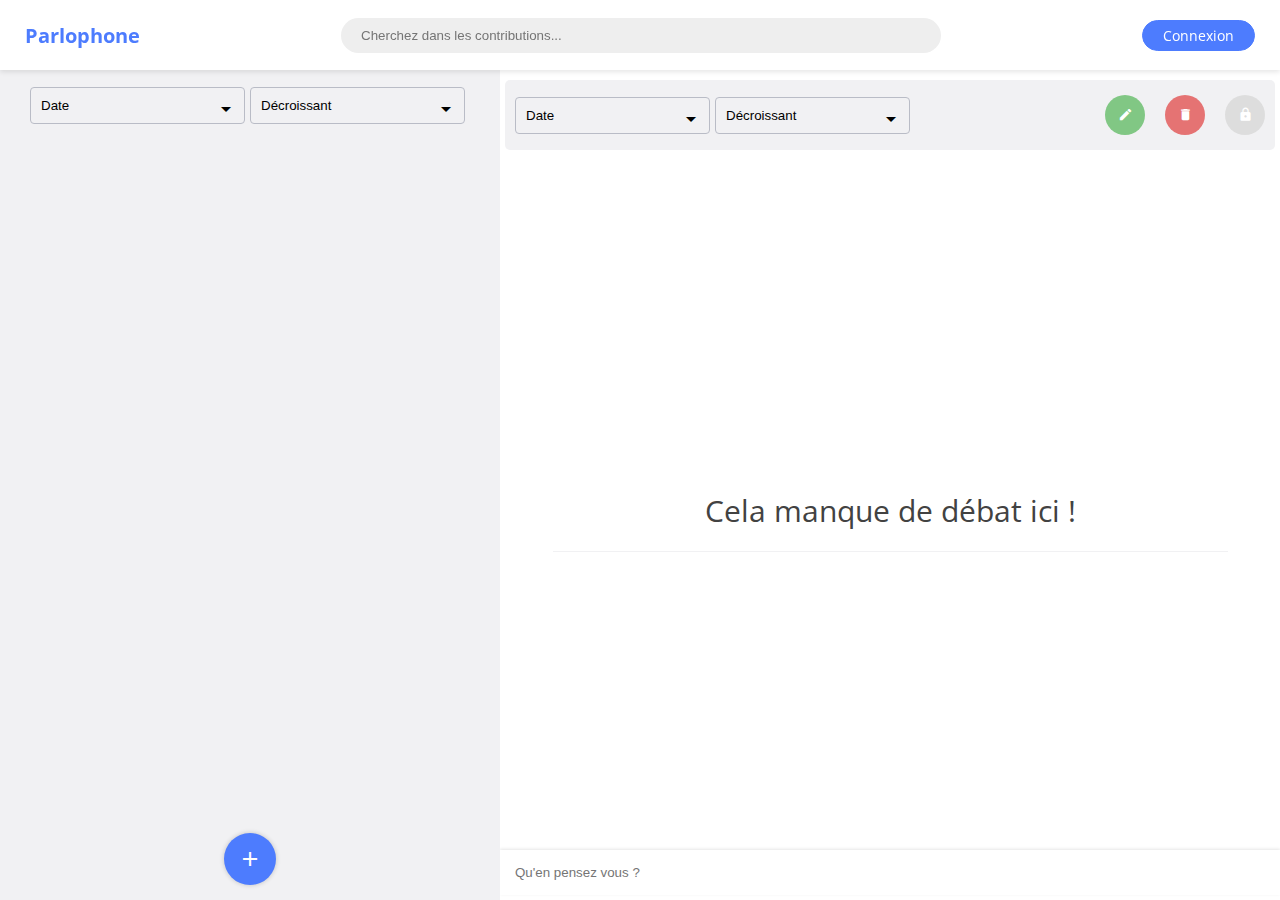
<file: index.html>
<!DOCYTPE html>
<html>
<head>

	<meta charset="UTF-8"/>
	<title id="titre">Parlophone</title>
	<meta name="viewport" content="width=device-width, initial-scale=1">
	
	<!-- javascript -->
	<script src="./js/helper.js" type="text/javascript"></script> 
	<script src="./js/generation.js" type="text/javascript"></script> 
	<script src="./js/rendu.js" type="text/javascript"></script> 
	<script src="./js/app.js" type="text/javascript"></script> 

	<!-- polices -->
	<link href="https://fonts.googleapis.com/css?family=Open+Sans:400,600" rel="stylesheet">
	
	<!-- icons -->
	<link href="https://fonts.googleapis.com/icon?family=Material+Icons" rel="stylesheet">

	<!-- css -->
	<link href="./css/index.css" rel="stylesheet">

</head>
<body>

	<div id="darken"></div>

	<div id="connexion-popup">
		<input type="text" id="clef-api" placeholder="Entrez votre clef d'api" value="dbe5d1c1-4630-57d1-bf6a-dbd746c58565">
		<div>
			<div id="annuler">Annuler</div>
			<div id="valider">Valider</div>
		</div>
	</div>


	<div id="creation-debat">
		<input type="text" id="topic-debat" placeholder="Entrez le titre de votre nouveau débat">
		<textarea placeholder="Description du débat" id="content-debat"></textarea>
		<div>
			<div id="annuler">Annuler</div>
			<div id="publier">Valider</div>
		</div>
	</div>



	
	<header>
		<h1>Parlophone</h1>
		<div id="mobile-menu">
			<i class="material-icons">menu</i>
		</div>
		<input type="text" id="recherche-text" placeholder="Cherchez dans les contributions...">
		<div id="connexion">Connexion</div>
	</header>




	<nav id="liste-debat-overview">

		<div id="trier">
			<div id="trier-value-wrap" class="select-wrap">
				<select id="trier-value">
					<option value="date">Date</option>
					<option value="topic">Topic</option>
					<option value="nbcontrib">Nombre de contributions</option>
					<option value="lastcontrib">Dernière contribution</option>
				</select>
				<i class= "material-icons">arrow_drop_down</i>
			</div>
			
			<div id="trier-order-wrap" class="select-wrap">
				<select id="trier-order">
					<option value="desc">Décroissant</option>
					<option value="asc">Croissant</option>
				</select>
				<i class= "material-icons">arrow_drop_down</i>
			</div>
		</div>
		
		<div class="scrollbox"></div>

		<div class="fab">
			<i class="material-icons">add</i>
		</div>
	</nav>


	<div id="debat-detailview">

		<div class="scrollbox">
			<div id="action-debat">
				<div>
					<div id="sort-debat-wrap" class="select-wrap">
						<select id="sort-debat">
							<option value="date">Date</option>
							<option value="nblikes">Nombre de likes</option>
							<option value="nbdislikes">Nombre de dislikes</option>
							<option value="nom">Nom d'auteur</option>
						</select>
						<i class= "material-icons">arrow_drop_down</i>
					</div>
	
					<div id="sort-debat-order-wrap" class="select-wrap">
						<select id="sort-debat-order">
							<option value="desc">Décroissant</option>
							<option value="asc">Croissant</option>
						</select>
						<i class= "material-icons">arrow_drop_down</i>
					</div>
				</div>
				


				<div>
					<div id="edit-debat">
						<i class="material-icons icon">create</i>
					</div>

					<div id="delete-debat">
						<i class="material-icons icon">delete</i>
					</div>

					<div id="lock-debat">
						<i class="material-icons icon">lock</i>
					</div>
				</div>
				
			</div>
			
			<div id="sujet">
				<h1>Cela manque de débat ici !</h1>
			</div>

			<div id="messages"></div>
		</div>

		<input type="text" id="ajouter-message" placeholder="Qu'en pensez vous ?">

	</div>
	
</body>
</html>
</file>
<file: css/index.css>
/*reset*/
body{
	margin: 0px;
	font-family: open sans;
	--accent-blue: #4d7cfe;
	--bg-grey: #f1f1f3;
}
/*fab*/
.fab{
	background-color: var(--accent-blue);
	width: 52px;
	height: 52px;
	border-radius: 52px;
	color: white;
	text-align: center;
	cursor: pointer;
}
.fab i{
	line-height: 52px;
}



#darken{
	position: fixed;
	z-index: 1500;
	background-color: rgba(0, 0, 0, 0.5);
	width: 100vw;
	height: 100vh;
	top: 0px; bottom: 0px; left: 0px; right: 0px;
	display: none;
}


/*popup de connexion*/
#connexion-popup{
	position: fixed;
	background-color: white;
	width: 500px;
	display: block;
	border-radius: 4px;
	padding: 20px;
	z-index: 2200;
	left: 0px; right: 0px;
	margin: 0px auto;
	margin-top: 50vh;
	transform: translateY(-50%);
	display: none;
}
#connexion-popup input{
	border: 1px solid var(--accent-blue);
	padding: 5px;
	outline: none;
	width: 100%;
}
#connexion-popup div{
	display: flex;
	justify-content: center;
	margin-top: 20px;
}
#connexion-popup #annuler, #connexion-popup #valider{
	display: block;
	padding: 5px 20px;
	margin: 0px 10px;
	cursor: pointer;
	font-size: 13px;
	background-color: var(--accent-blue);
	color: white;
	border-radius: 4px;
}
#connexion-popup #annuler{
	background-color: #9E9E9E;
}



/*popup de création d'un nouveau débat*/
#creation-debat{
	position: fixed;
	background-color: white;
	width: 500px;
	display: block;
	border-radius: 4px;
	padding: 20px;
	z-index: 2200;
	left: 0px; right: 0px;
	margin: 0px auto;
	margin-top: 50vh;
	transform: translateY(-50%);
	display: none;
}
#creation-debat input, #creation-debat textarea{
	width: calc(100% - 10px);
	padding: 10px;
	border: 1px solid var(--accent-blue);
	margin: 0px;
	font-size: 14px;
	color: #424242;
}
#creation-debat input{
	font-weight: 600;
}
#creation-debat textarea{
	resize: none;
	height: 250px;
	border-top: none;
}

#creation-debat div{
	display: flex;
	justify-content: center;
	margin-top: 20px;
}
#creation-debat #annuler, #creation-debat #publier{
	display: block;
	padding: 5px 20px;
	margin: 0px 10px;
	cursor: pointer;
	font-size: 13px;
	background-color: var(--accent-blue);
	color: white;
	border-radius: 4px;
}
#creation-debat #annuler{
	background-color: #9E9E9E;
}



/*header*/
header{
	display: flex;
	align-items: center;
	box-shadow: 0px 2px 5px rgba(0, 0, 0, 0.1);
	height: 70px;
	position: relative;
	z-index: 1200;
}
header h1{
	margin: 0px;
	padding: 0px;
	font-size: 20px;
	color: var(--accent-blue);
	margin-left: 25px;
	cursor: default;
	display: inline-block;
}
header #mobile-menu{
	width: 60px;
	height: 60px;
	display: none;
	cursor: pointer;
	text-align: center;
}
header #mobile-menu i{
	line-height: 60px;
	color: var(--accent-blue);
}

header #recherche-text{
	border: none;
	margin: 0px auto;
	min-width: 100px;
	width: 70vw;
	max-width: 600px;
	padding: 10px 5px;
	padding-left: 20px;
	border-radius: 20px;
	position: relative;
	z-index: 0;
	background-color: #EEEEEE;
	transition: all 300ms;
}

header #connexion{
	background-color: var(--accent-blue);
	border: 1px solid var(--accent-blue);
	padding: 5px 20px;
	border-radius: 25px;
	cursor: pointer;
	color: white;
	font-size: 14px;
	margin-right: 25px;
	transition: all 350ms;
}
header #connexion:hover{
	background-color: white;
	color: var(--accent-blue);
}






/*liste des débats*/
#liste-debat-overview{
	background-color: var(--bg-grey);
	/*background-color: #EEEEEE;*/
	width: 500px;
	height: calc(100vh - 70px);
	position: relative;
	z-index: 1000;
	overflow-y: hidden;
	transition: all 250ms;
	position: fixed;
	top: 70px;
	bottom: 0px;
	left: 0px;
}

#liste-debat-overview .scrollbox{
	max-height: calc(100vh - 125px);
	overflow-y: auto;
	scrollbar-width: none;
}
#liste-debat-overview .scrollbox .debat-overview:nth-last-of-type(1){
	margin-bottom: 95px;
}



/* trier */
#trier{
	padding: 2px 30px;
	margin-top: 15px;
	cursor: default;
	color: #b9bcc6;
	font-size: 13px;
	display: flex;
}

/* css des select */
select{
	appearance: none;
	-moz-apperance: none;
	-webkit-appearance: none;
	margin-right: 5px;
	width: 100%;
	background-color: transparent;
	border: 1px solid #b9bcc6;
	outline: none;
	border-radius: 4px;
	padding: 10px;
	cursor: pointer;
	position: relative;
}
#trier div{
	display: flex;
	width: 100%;
}
.select-wrap{
	position: relative;
}
select + i{
	position: absolute;
	top: 10px;
	right: 12px;
	display: block;
	color: black;
	cursor: pointer;
}
select:-moz-focusring{
	color: transparent;
	text-shadow: 0 0 0 #000;
}





#liste-debat-overview .fab{
	margin: 0px auto;
	position: absolute;
	bottom: 15px;
	left: 0px; right: 0px;
	box-shadow: 0px 0px 5px rgba(0, 0, 0, 0.2);
}



.debat-overview{
	display: flex;
	justify-content: space-between;
	align-items: center;
	padding: 15px;
	padding-bottom: 25px;
	padding-top: 25px;
	cursor: pointer;

	background-color: white;
	width: 90%;
	margin: 20px auto;
	border-radius: 4px;
}
.debat-overview .sujet{
	font-weight: 600;
	font-size: 18px;
	color: #616161;
	transition: all 250ms;
}
.debat-overview:hover .sujet{
	color: var(--accent-blue);
}

.debat-overview .derniere-contrib{
	margin-top: 10px;
	font-size: 13px;
}
.debat-overview .derniere-contrib i{
	font-size: 12px;
	vertical-align: baseline;
}
.debat-overview .nb-contrib{
	height: 40px;
	width: 40px;
	min-height: 40px;
	min-width: 40px;
	border-radius: 40px;
	text-align: center;
	line-height: 40px;
	font-size: 14px;
	border: 1px solid var(--accent-blue);
	margin-left: 0px;
}



/*vue détaillée d'un débat*/
#debat-detailview{
	position: relative;
	height: calc(100vh - 70px);
	margin-left: 500px;
	overflow-y: auto;
}
/*todo*/
#action-debat{
	width: calc(100% - 20px);
	border-radius: 5px;
	margin: 10px auto;
	padding-left: 10px;
	background-color: var(--bg-grey);
	height: 70px;
	color:  white;
	display: flex;
	justify-content: space-between;
	flex-wrap: wrap;
	align-items: center;
}
#action-debat div{
	display: flex;
	flex-wrap: wrap;
	justify-content: center;
}
#action-debat .icon{
	height: 40px;
	width: 40px;
	border-radius: 40px;
	text-align: center;
	line-height: 40px;
	background-color: #DDDDDD;
	cursor: pointer;
	font-size: 15px;
	margin: 0px 10px;
}
#action-debat #edit-debat i{
	background-color: rgb(129, 199, 132);
}
#action-debat #delete-debat i{
	background-color: #E57373;
}
#sort-debat-wrap, #sort-debat-order-wrap{
	width: 200px;
}
#debat-detailview .scrollbox{
	overflow-y: auto;
	min-height: calc(100vh - 120px);
	max-height: calc(100vh - 120px);
	scrollbar-width: none;

}

/*sujet d'un débat*/
#debat-detailview #sujet{
	padding: 15px;
	margin: 0px auto;
	font-size: 15px;
	color: #424242;
}
#sujet::after{
	content: "";
	height: 1px;
	width: 90%;
	margin: 0px auto;
	background-color: var(--bg-grey);
	display: block;
}
#sujet h1{
	text-align: center;
	margin-top: 35vh;
	font-weight: normal;
}
#sujet h2{
	margin: 0px;
	font-weight: 600;
	font-size: 22px;
	margin-bottom: 20px;
}
#sujet #auteur span, #sujet #date span{
	font-weight: 800;
}
#sujet p{
	line-height: 1.8;
	text-align: justify;
}

/*vue messages*/
.message{
	box-shadow: 0px 0px 3px rgba(0, 0, 0, 0.2);
	padding: 10px;
	padding-top: 25px;
	border-radius: 4px;
	margin: 25px auto;
	margin-bottom: 60px;
	width: calc(90% - 20px);
	position: relative;
}
.message .user{
	background-color: var(--accent-blue);
	box-shadow: 0px 0px 3px rgba(0, 0, 0, 0.2);
	position: absolute;
	top: -15px;
	left: -15px;
	color: white;
	color: black;
	font-size: 13px;
	display: flex;
	padding: 7px 15px;
	border-radius: 20px;
	cursor: default;
	color: white;
}
.message .user .pseudo{
	margin-right: 5px;
}	
.user .date{
	font-size: 12px;
	margin-left: 5px;
}

.message .content{
	font-size: 15px;
	color: #424242;
}


/*action sur un message (like, dislike)*/
.action{
	display: flex;
	margin-top: 10px;
	justify-content: flex-end;
	overflow: hidden;
}
.action div{
	cursor: pointer;
	text-align: center;
	display: flex;
	justify-content: center;
	align-items: center;
	width: 50px;
	height: 30px;
	margin: 0px 10px;
	/* color: white; */
	border-radius: 50px;
	font-size: 12px;
	/* background-color: var(--accent-blue); */
	background-color: white;
	color: var(--accent-blue);
	border: 1px solid var(--accent-blue);
	visibility: hidden;
	transform: translateY(80px);
}
/*effet d'apparition*/
.action .like{
	transition: all 200ms;
}
.action .dislike{
	transition: all 320ms;
}
.action .fulfilled{
	color: white;	
	background-color: var(--accent-blue);
}

.action .supprimer{
	color: white;
	transition: all 440ms;
	background-color: #EF5350;
	border: 1px solid #EF5350;
}
.action .supprimer:hover{
	color: #EF5350;
	background-color: white;
}
.message:hover .action div{
	transform: translateY(0px);
	visibility: visible;
}


.action div i{
	font-size: 14px;
	margin-right: 2px;
	vertical-align: baseline;
}






/*ajouter un message à un débat*/
#debat-detailview #ajouter-message{
	box-shadow: 0px -1px 3px rgba(0, 0, 0, 0.1);
	width: 100%;
	border: none;
	padding: 15px 15px;
}


@media all and (max-width: 1100px){
	header h1{
		display: none;
	}
	header #connexion{
		display: none;
	}
	header #mobile-menu{
		display: block;
	}
	#liste-debat-overview{
		width: 100vw;
		left: -100vw;
	}
	#debat-detailview{
		margin-left: 0px;
	}
	#action-debat{
		height: 140px;
		justify-content: center;
		flex-wrap: wrap;
		align-items: center;
	}
}

.liste-debat-overview-visible{
	left: 300px;
}
</file>
